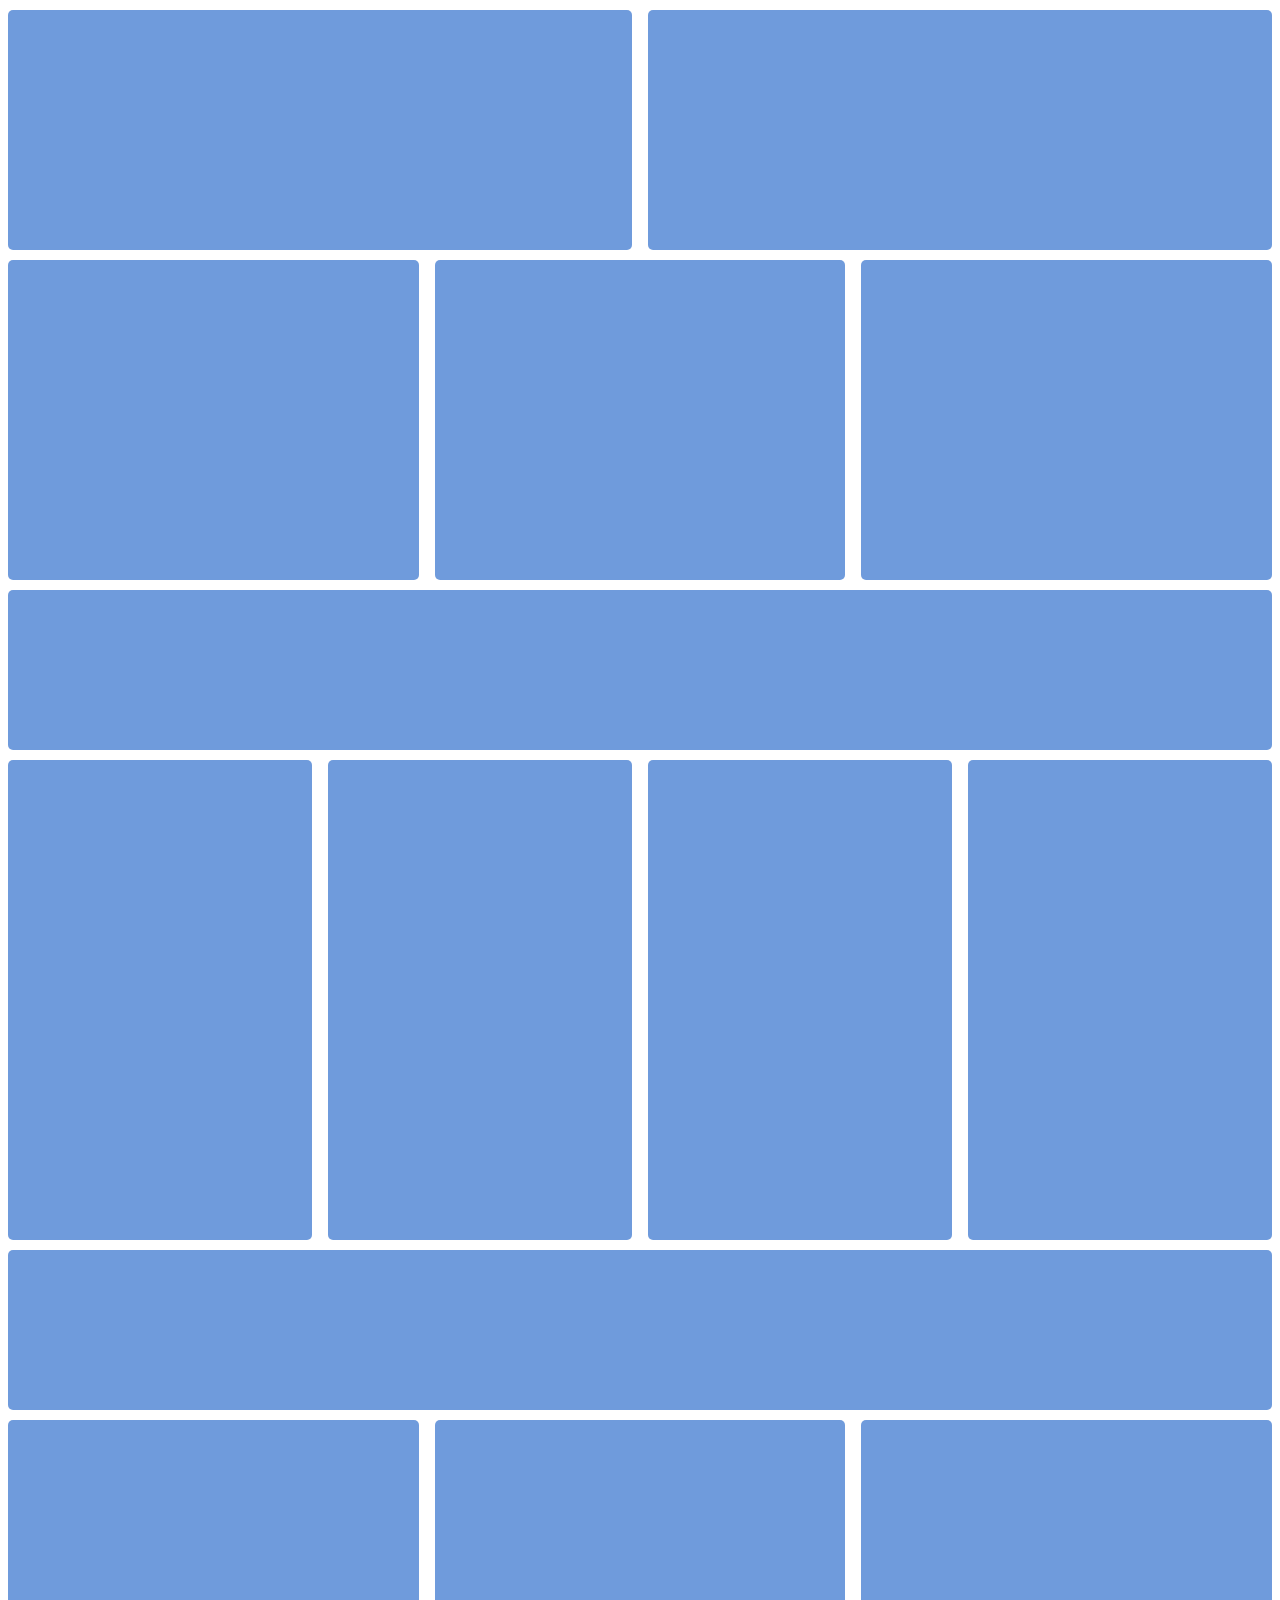
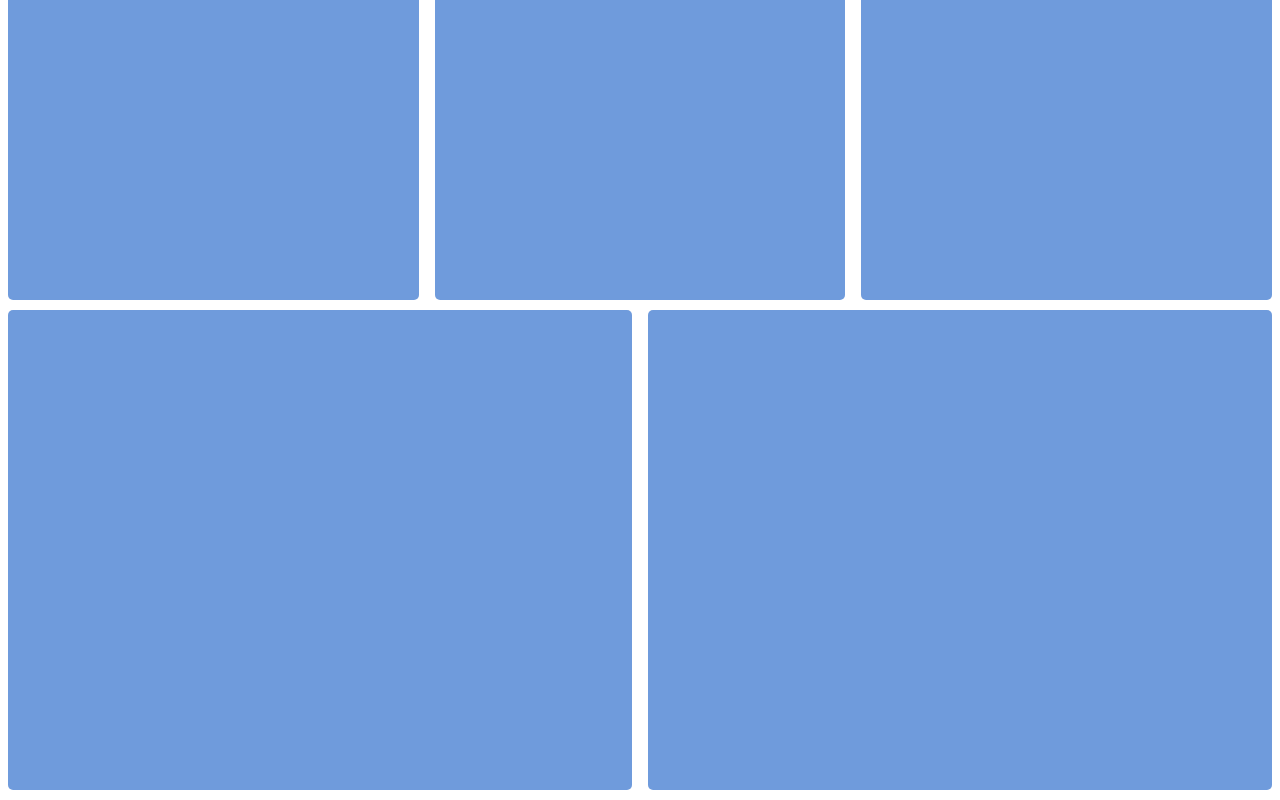
<file: index.html>
<!DOCTYPE html>

<html>
  <head>
    <meta charset="utf-8" />
    <meta http-equiv="X-UA-Compatible" content="IE=edge" />
    <title></title>
    <meta name="description" content="" />
    <meta name="viewport" content="width=device-width, initial-scale=1" />
    <link rel="stylesheet" href="./style/index.css" />
  </head>
  <body>
    <div class="container">
      <div class="top">
        <div class="top top-logo"></div>
        <div class="top top-title"></div>
      </div>
      <div class="header">
        <div class="header header-address"></div>
        <div class="header header-prepared"></div>
        <div class="header header-created"></div>
      </div>
      <div class="timeline-display"></div>
      <div class="main">
        <div class="main main-summary"></div>
        <div class="main main-options"></div>
        <div class="main main-payments"></div>
        <div class="main main-included"></div>
      </div>
      <div class="service-text"></div>
      <div class="service">
        <div class="service service-cost"></div>
        <div class="service service-includes"></div>
        <div class="service service-summary"></div>
      </div>
      <div class="sign">
        <div class="sign sign-details"></div>
        <div class="sign sign-click"></div>
      </div>
    </div>

    <script src="" async defer></script>
  </body>
</html>
</file>
<file: style/index.css>
.container {
  width: 100%;
  height: auto;
}
/* Top */
.container > .top {
  margin: 10px auto;
  height: auto;
  display: grid;
  grid-template-columns: repeat(auto-fit, minmax(500px, 1fr));
  gap: 1em;
}
.container > .top div {
  background-color: rgba(15, 88, 197, 0.599);
  height: 15em;
  border-radius: 5px;
}

/* Header */
.container > .header {
  margin: 10px auto;
  height: auto;
  display: grid;
  grid-template-columns: repeat(auto-fit, minmax(300px, 1fr));
  gap: 1em;
}
.container > .header div {
  background-color: rgba(15, 88, 197, 0.599);
  height: 20em;
  border-radius: 5px;
}

/* Timeline image */
.container > .timeline-display {
  background-color: rgba(15, 88, 197, 0.599);
  height: 10em;
  border-radius: 5px;
}
/* Main */
.container > .main {
  margin: 10px auto;
  width: 100%;
  height: auto;
  display: grid;
  grid-template-columns: repeat(auto-fit, minmax(300px, 1fr));
  align-items: flex-end;
  gap: 1em;
}
.container > .main div {
  background-color: rgba(15, 88, 197, 0.599);
  height: 30em;
  border-radius: 5px;
}

/* Service  text */
.container > .service-text {
  background-color: rgba(15, 88, 197, 0.599);
  height: 10em;
  border-radius: 5px;
}

/* Service */
.container > .service {
  margin: 10px auto;
  height: auto;
  display: grid;
  grid-template-columns: repeat(auto-fit, minmax(400px, 1fr));
  gap: 1em;
}
.container > .service div {
  background-color: rgba(15, 88, 197, 0.599);
  height: 30em;
  border-radius: 5px;
}

/* Sign */
.container > .sign {
  margin: 10px auto;
  height: auto;
  display: grid;
  grid-template-columns: repeat(auto-fit, minmax(500px, 1fr));
  gap: 1em;
}
.container > .sign div {
  background-color: rgba(15, 88, 197, 0.599);
  height: 30em;
  border-radius: 5px;
}
</file>
